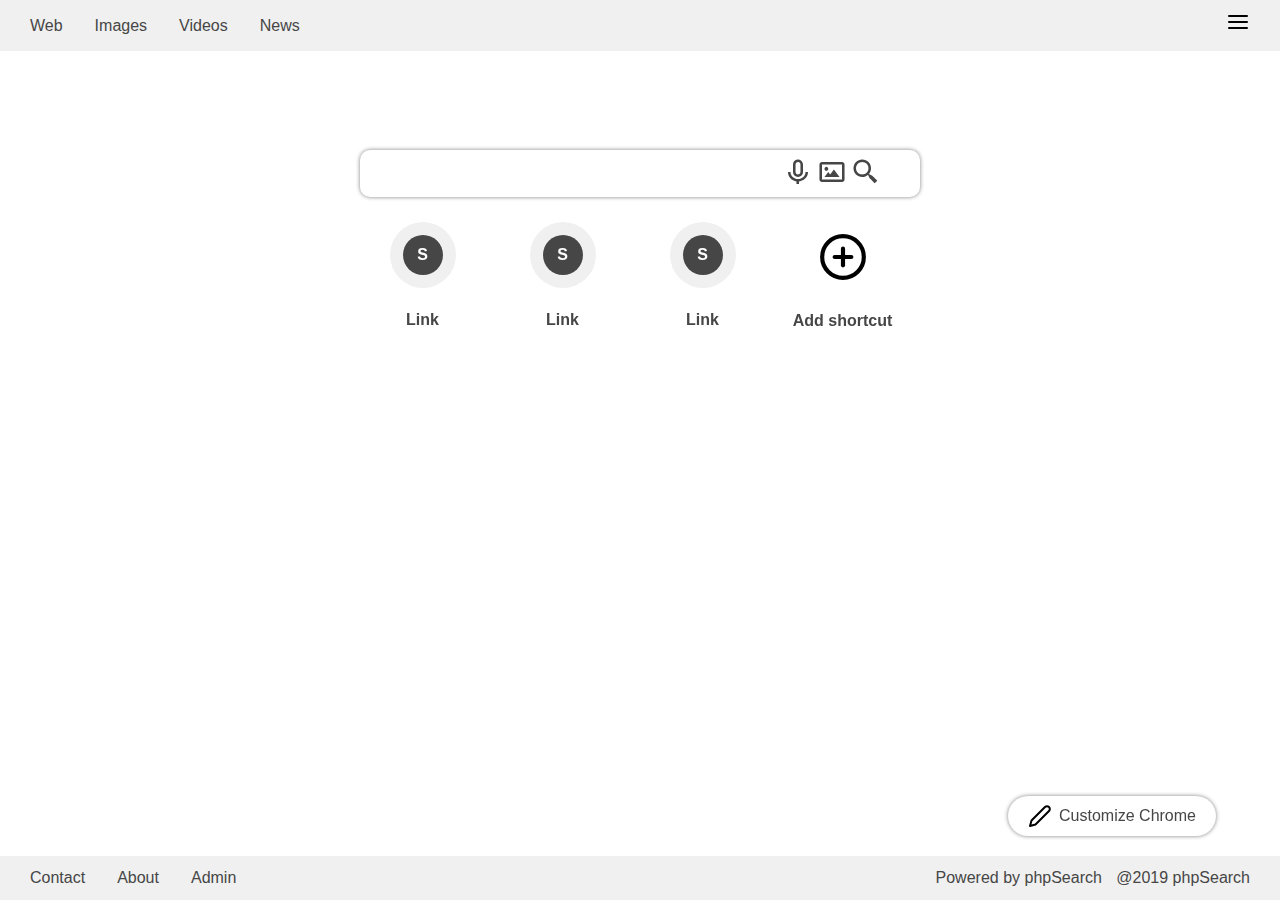
<file: index.html>
<!DOCTYPE html>
<html lang="en">
<head>
    <meta charset="UTF-8">
    <meta http-equiv="X-UA-Compatible" content="IE=edge">
    <meta name="viewport" content="width=device-width, initial-scale=1.0">
    <title>Php</title>
    <link href='https://unpkg.com/boxicons@2.1.2/css/boxicons.min.css' rel='stylesheet'>
    <link rel="stylesheet" href="style.css">
</head>
<body>
    <div class="wrap">
        <!-- ===========================
            Header
        ======= -->
        <header>
            <div class="container">
               <nav class="nav">
                   <div class="nav_menu">
                       <ul class="nav_list">
                           <li><a href="#" class="nav_link">Web</a></li>
                           <li><a href="#" class="nav_link">Images</a></li>
                           <li><a href="#" class="nav_link">Videos</a></li>
                           <li><a href="#" class="nav_link">News</a></li>
                       </ul>
                   </div>
   
                   <div class="nav_icon" onclick="toggleIcon()">
                       <img src="assets/feather/menu.svg" alt="">
                   </div>
               </nav>
                
            </div>
        </header>
        <!-- ==================== /Header End ==================== -->

        <!-- ===========================
             MENU
            ======= -->
      <section class="menu" id="menuPopup" onclick="menuPopupAdd()">
          <div class="menu_data" id="menuData">
               <div class="container">
                  <div class="cross_icon" onclick="crossPopup()"><img src="assets/feather/x.svg" alt=""></div>
                  <nav class="nav">
                      <ul class="nav_list">
                          <li><a href="#" class="nav_link" id="allSection">All</a></li>
                          <li><a href="#" class="nav_link" id="onlyApp">Apps</a></li>
                          <li><a href="#" class="nav_link" id="onlyRecommended">Computer</a></li>
                          <li><a href="#" class="nav_link">Storage</a></li>
                          <li><a href="#" class="nav_link">Networking</a></li>
                          <li><a href="#" class="nav_link">Hosting</a></li>
                      </ul>
                  </nav>
            
                  <!-- ======== App ========-->
                  <div class="app">
                      <!----- APP DATA  ----->
                      <div class="app_data" id="app_data">
                          <h3>Top Apps</h3>
                          <div class="app_contents" id="appHeader">
                              <div class="app_item">
                                  <div class="app_icon"><i class='bx bx-envelope'></i></div>
                                  <h4>Gmail</h4>
                              </div>
                              <div class="app_item">
                                  <div class="app_icon"><i class='bx bxl-discord-alt'></i></div>
                                  <h4>Discord</h4>
                              </div>
                              <div class="app_item">
                                  <div class="app_icon"><i class='bx bxl-airbnb'></i></div>
                                  <h4>Airbnb</h4>
                              </div>
                              <div class="app_item">
                                  <div class="app_icon"><i class='bx bxl-slack'></i></div>
                                  <h4>Slack</h4>
                              </div>
                              
                              <div class="app_item">
                                  <div class="app_icon"><i class='bx bxl-reddit' ></i></div>
                                  <h4>Reddit</h4>
                              </div>
                              <div class="app_item">
                                  <div class="app_icon"><i class='bx bxl-yahoo' ></i></div>
                                  <h4>Yahoo</h4>
                              </div>
                              <div class="app_item">
                                  <div class="app_icon"><i class='bx bxs-dog'></i></div>
                                  <h4>EverNote</h4>
                              </div>
                              <div class="app_item">
                                  <div class="app_icon"><i class='bx bxl-dropbox' ></i></div>
                                  <h4>Dropbox</h4>
                              </div>
                          </div>
                      </div>
                      
                      <!-----  APPS  ----->
                      <div class="apps" id="apps">
                          <h3>Popular</h3>
                          <div class="app_contents">
                              <div class="app_item">
                                  <div class="app_icon"><i class='bx bx-envelope'></i></div>
                                  <h4>Gmail</h4>
                              </div>
                              <div class="app_item">
                                  <div class="app_icon"><i class='bx bxl-discord-alt'></i></div>
                                  <h4>Discord</h4>
                              </div>
                              <div class="app_item">
                                  <div class="app_icon"><i class='bx bxl-airbnb'></i></div>
                                  <h4>Airbnb</h4>
                              </div>
                              <div class="app_item">
                                  <div class="app_icon"><i class='bx bxl-slack'></i></div>
                                  <h4>Slack</h4>
                              </div>
                              
                              <div class="app_item">
                                  <div class="app_icon"><i class='bx bxl-reddit' ></i></div>
                                  <h4>Reddit</h4>
                              </div>
                              <div class="app_item">
                                  <div class="app_icon"><i class='bx bxl-yahoo' ></i></div>
                                  <h4>Yahoo</h4>
                              </div>
                          </div>

                       
                      <!-----  ALL APP  ----->
                      <div class="all_app">
                          <h3>All Apps</h3>
                          <div class="app_contents">
                              <div class="app_item">
                                  <div class="app_icon"><i class='bx bx-envelope'></i></div>
                                  <h4>Gmail</h4>
                              </div>
                              <div class="app_item">
                                  <div class="app_icon"><i class='bx bxl-discord-alt'></i></div>
                                  <h4>Discord</h4>
                              </div>
                              <div class="app_item">
                                  <div class="app_icon"><i class='bx bxl-airbnb'></i></div>
                                  <h4>Airbnb</h4>
                              </div>
                              <div class="app_item">
                                  <div class="app_icon"><i class='bx bxl-slack'></i></div>
                                  <h4>Slack</h4>
                              </div>
                              
                              <div class="app_item">
                                  <div class="app_icon"><i class='bx bxl-reddit' ></i></div>
                                  <h4>Reddit</h4>
                              </div>
                              <div class="app_item">
                                  <div class="app_icon"><i class='bx bxl-yahoo' ></i></div>
                                  <h4>Yahoo</h4>
                              </div>
                              <div class="app_item">
                                  <div class="app_icon"><i class='bx bxs-dog'></i></div>
                                  <h4>EverNote</h4>
                              </div>
                              <div class="app_item">
                                  <div class="app_icon"><i class='bx bxl-dropbox' ></i></div>
                                  <h4>Dropbox</h4>
                              </div>
                              <div class="app_item">
                                  <div class="app_icon"><i class='bx bxl-discord-alt'></i></div>
                                  <h4>Discord</h4>
                              </div>
                              <div class="app_item">
                                  <div class="app_icon"><i class='bx bxl-airbnb'></i></div>
                                  <h4>Airbnb</h4>
                              </div>
                              <div class="app_item">
                                  <div class="app_icon"><i class='bx bxl-slack'></i></div>
                                  <h4>Slack</h4>
                              </div>
                              
                              <div class="app_item">
                                  <div class="app_icon"><i class='bx bxl-reddit' ></i></div>
                                  <h4>Reddit</h4>
                              </div>
                              <div class="app_item">
                                  <div class="app_icon"><i class='bx bxl-yahoo' ></i></div>
                                  <h4>Yahoo</h4>
                              </div>
                              <div class="app_item">
                                  <div class="app_icon"><i class='bx bxs-dog'></i></div>
                                  <h4>EverNote</h4>
                              </div>
                              <div class="app_item">
                                  <div class="app_icon"><i class='bx bxl-dropbox' ></i></div>
                                  <h4>Dropbox</h4>
                              </div>
                          </div>
                      </div>
                      </div>
                  </div>
                  <!-- ======== /App ======== -->

                  <!-- ======== RECOMMENDED ======== -->
                  <div class="recommended" id="recommended">
                      <h3>Recommended</h3>
                      <div class="recommended_contents">
                          <div class="recommended_item">
                              <div class="recommended_icon"><i class='bx bxs-cloud-lightning'></i></div>
                              <div class="recommended_text">
                                  <h2>Virtual Private Server</h2>
                                  <p>Flexible virtual machines</p>
                              </div>
                          </div>
                          <div class="recommended_item">
                              <div class="recommended_icon"><i class='bx bxs-cloud-lightning'></i></div>
                              <div class="recommended_text">
                                  <h2>Business Analysis</h2>
                                  <p>Start your host business</p>
                              </div>
                          </div>
                          <div class="recommended_item">
                              <div class="recommended_icon"><i class='bx bxs-cloud-lightning'></i></div>
                              <div class="recommended_text">
                                  <h2>Dedicated Server</h2>
                                  <p>Powerful bare metal servers</p>
                              </div>
                          </div>
                          <div class="recommended_item">
                              <div class="recommended_icon"><i class='bx bxs-cloud-lightning'></i></div>
                              <div class="recommended_text">
                                  <h2>Cloud Hosting</h2>
                                  <p>Flexible virtual machines</p>
                              </div>
                          </div>
                          <div class="recommended_item">
                              <div class="recommended_icon"><i class='bx bxs-cloud-lightning'></i></div>
                              <div class="recommended_text">
                                  <h2>Data Security</h2>
                                  <p>Keep your data safe</p>
                              </div>
                          </div>
                          <div class="recommended_item">
                              <div class="recommended_icon"><i class='bx bxs-cloud-lightning'></i></div>
                              <div class="recommended_text">
                                  <h2>Web Hosting</h2>
                                  <p>Start Hosting your website</p>
                              </div>
                          </div>
                          <div class="recommended_item">
                              <div class="recommended_icon"><i class='bx bxs-cloud-lightning'></i></div>
                              <div class="recommended_text">
                                  <h2>Web Hosting</h2>
                                  <p>Start Hosting your website</p>
                              </div>
                          </div>
                          <div class="recommended_item">
                              <div class="recommended_icon"><i class='bx bxs-cloud-lightning'></i></div>
                              <div class="recommended_text">
                                  <h2>Web Hosting</h2>
                                  <p>Start Hosting your website</p>
                              </div>
                          </div>
            
                      </div>
                  </div>
                 <!-- ======== /Recommended ======== -->
              </div>
          </div>
      </section>
      <!-- ==================== /Menu  End ==================== -->

       <!-- ===========================
            Searches
        ======= -->
        <div class="Searches">

            <!-- ----- Search Box ----- -->
            <div class="search_box">
                <form action="" class="search_form">
                    <input type="search" class="search" id="search">
                    <div class="search_icon">
                        <i class='bx bx-microphone'></i>
                        <i class='bx bx-image' id="searchImg" ></i>
                        <i class='bx bx-search-alt-2'></i>
                    </div>
                    <ul class="form_list">
                        <li><span></span></li>
                    </ul>
                </form>
               <!-- <ul class="search_suggestion" id="searchList">
                   <li>Lorem ipsum dolor sit amet.</li>
                   <li>Lorem ipsum dolor sit amet.</li>
                   <li>Lorem ipsum dolor sit amet.</li>
               </ul> -->

                <!-- ----- Search Popup ----- -->
                <div class="search_popup" id="searchPopup">
                    <div class="search_cors" onclick="searchImgClose()">X</div>
                    <div class="sbiIdc"></div>
                    <div class="search_popup_data">
                        <h3>Try Visual Search</h3>
                        <p>Search with a picture instead of text</p>
                        <div class="dropzone">
                            <div class="dropzone_img">
                                <p>Drag one or more images here or <span>browse</span></p>
                            </div>
                            <div class="drop_ab">OR</div>
                            <div class="dropzone_url">
                                <input type="url" placeholder="Past image or URL">
                            </div>
                        </div>
                        <p>Click a sample image to try it</p>
                        <div class="search_popup_img">
                            <img src="assets/img/img2.jpg" alt="">
                            <img src="assets/img/img3.jpg" alt="">
                            <img src="assets/img/img2.jpg" alt="">
                            <img src="assets/img/img3.jpg" alt="">
                            <img src="assets/img/img1.jpg" alt="">
                            <img src="assets/img/img2.jpg" alt="">
                            <img src="assets/img/img3.jpg" alt="">
                            <img src="assets/img/img2.jpg" alt="">
                        </div>
                    </div>
                </div>
            </div>

           <!-----  Brose Web  ----->
            <div class="brose_web">
              <div class="brose_contents">
                   <div class="brose_content" id="broseContent">
                      <div class="brose_head"><h4>S</h4></div> 
                       <div class="brose_link"><a href="#">Link</a></div>
                       <div class="brose_menu" id="broseMenu"><img src="assets/feather/more-vertical.svg" alt=""></div>
                       <div class="browse_edit" id="browseEdit">
                           <h4>Edit shortcut</h4>
                           <h4>Remove</h4>
                       </div>
                   </div>
                   <div class="brose_content" id="broseContent2">
                      <div class="brose_head"><h4>S</h4></div> 
                       <div class="brose_link"><a href="#">Link</a></div>
                       <div class="brose_menu" id="broseMenu2"><img src="assets/feather/more-vertical.svg" alt=""></div>
                       <div class="browse_edit"  id="browseEdit2">
                           <h4>Edit shortcut</h4>
                           <h4>Remove</h4>
                       </div>
                   </div>
                   <div class="brose_content" id="broseContent3">
                      <div class="brose_head"><h4>S</h4></div> 
                       <div class="brose_link"><a href="#">Link</a></div>
                       <div class="brose_menu" id="broseMenu3"><img src="assets/feather/more-vertical.svg" alt=""></div>
                       <div class="browse_edit" id="browseEdit3">
                           <h4>Edit shortcut</h4>
                           <h4>Remove</h4>
                       </div>
                   </div>
                   <div class="brose_content" id="broseContentAdd">
                       <div class="brose_add"><img src="assets/feather/plus-circle.svg" alt=""></div>
                       <div class="brose_link"><a href="#">Add shortcut </a></div>
                   </div>
               </div>
           </div>
        </div>
        <!-- ==================== /Searches  End ==================== -->


     <!-- ===========================
        BROSE UPLOAD
        ======= -->
        <div class="broseUpload" id="broseUpload">
            <div class="broseUpload_data">
                <h3>Add shortcut</h3>
                <label for="name">Name</label>
                <input type="text"  id="name">
                <label for="url">URL</label>
                <input type="url" id="url">
                <div class="customize_btn">
                    <div class="customize_close" id="broseUploadClose">Close</div>
                    <div class="customize_close">Done</div>
                </div>
            </div>
        </div>
        <!-- ==================== /Brose Upload End  ==================== -->


     <!-- ===========================
        CUSTOMIZE EDIT
        ======= -->
        <div class="customize_edit" onclick="customizeEdit()">
            <img src="assets/feather/edit-2.svg" alt=""><Span>Customize Chrome</Span>
        </div>
        <!-- ==================== /Customize Edit End  ==================== -->

        
     <!-- ===========================
        CUSTOMIZE POPUP
        ======= -->
        <div class="customize_popup" id="customizePopup">
            <div class="customize_data">
                <ul class="customize_menu">
                    <li id="customizeBg"><img src="assets/feather/image.svg" alt=""> Background</li>
                    <li id="customizeShortcuts"><img src="assets/feather/link-2.svg" alt=""> Shortcuts</li>
                    <li id="customizeColor"><img src="assets/feather/image.svg" alt=""> Color and theme</li>
                </ul>

                <div class="customize_Bg">
                    <h4>Customize this page</h4>

                    <div class="customize_shortcut">

                        <!-- ======= Customize Contents ======= -->
                        <div  id="customizeContents">
                           <div class="customize_contents">
                               <div class="customize_content upload">
                                   <img src="assets/feather/upload.svg" alt="">
                                   <h5>Upload Image</h5>
                               </div>
                               <div class="customize_content">
                                <img src="assets/img/customizeBg2.jpg" alt="">
                                   <h5>Lorem, ipsum</h5>
                               </div>
                               <div class="customize_content">
                                <img src="assets/img/customizeBg3.jpg" alt="">
                                   <h5>Lorem, ipsum</h5>
                               </div>
                               <div class="customize_content">
                                <img src="assets/img/customizeBg4.jpg" alt="">
                                   <h5>Lorem, ipsum</h5>
                               </div>
                               <div class="customize_content">
                                <img src="assets/img/customizeBg5.jpg" alt="">
                                   <h5>Lorem, ipsum</h5>
                               </div>
                               <div class="customize_content">
                                <img src="assets/img/customizeBg6.jpg" alt="">
                                   <h5>Lorem, ipsum</h5>
                               </div>
                               <div class="customize_content">
                                <img src="assets/img/customizeBg7.jpg" alt="">
                                   <h5>Lorem, ipsum</h5>
                               </div>
                               <div class="customize_content">
                                <img src="assets/img/customizeBg5.jpg" alt="">
                                   <h5>Lorem, ipsum</h5>
                               </div>
                           </div>
                        </div>
    
                        <!-- ======= Shortcut ======= -->
                        <div class="shortcut" id="shortcut">
                            <div class="shortcut_contents">
                                <div class="shortcut_contents_data">
                                   <div class="shortcut_content">
                                       <div class="shortcut_browser">
                                           <img src="assets/img/colored_header.svg" alt="">
                                           <img src="assets/img/shortcut_circles.svg" alt="">
                                       </div>
                                       <div class="shortcut_user"><img src="assets/feather/user.svg" alt=""></div>   
                                       <div class="shortcut_check"><img src="assets/feather/check.svg" alt=""></div>   
                                   </div>
                                    <h4>My shortcuts</h4>
                                    <p>shortcuts are curated by you</p>
                                </div>
                                
                                <div class="shortcut_contents_data">
                                   <div class="shortcut_content">
                                       <div class="shortcut_browser">
                                           <img src="assets/img/colored_header.svg" alt="">
                                           <img src="assets/img/shortcut_circles.svg" alt="">
                                       </div>
                                       <div class="shortcut_user"><img src="assets/feather/users.svg" alt=""></div>   
                                       <div class="shortcut_check"><img src="assets/feather/check.svg" alt=""></div>   
                                   </div>
                                    <h4>My shortcuts</h4>
                                    <p>shortcuts are curated by you</p>
                                </div>
                           </div>

                           <!-- ----- Shortcut Hide/Show ----- -->
                           <div class="shortcut_hide">
                               <img src="assets/feather/eye-off.svg" alt="">
                               <div>
                                   <h4>Hide shortcuts</h4>
                                   <p>Don't show shortcuts on this page</p> 
                               </div>
                               <div class="shortcut_toggle">
                                   <img src="assets/feather/toggle-left.svg" alt="">
                               </div> 
                           </div>
                        </div>

                        <!-- ======= Customize Theme ======= -->
                        <div class="customize_theme" id="customizeTheme">
                            <div class="theme_contents">
                                <div class="theme_content theme_edit"><img src="assets/feather/edit-2.svg" alt=""></div>
                                <div class="theme_content"><img src="assets/img/gradienta2.jpg" alt=""></div>
                                <div class="theme_content"><img src="assets/img/gradienta3.jpg" alt=""></div>
                                <div class="theme_content"><img src="assets/img/gradienta4.jpg" alt=""></div>
                                <div class="theme_content"><img src="assets/img/gradienta5.jpg" alt=""></div>
                                <div class="theme_content"><img src="assets/img/gradienta6.jpg" alt=""></div>
                                <div class="theme_content"><img src="assets/img/gradienta3.jpg" alt=""></div>
                                <div class="theme_content"><img src="assets/img/gradienta4.jpg" alt=""></div>
                                <div class="theme_content"><img src="assets/img/gradienta5.jpg" alt=""></div>
                                <div class="theme_content"><img src="assets/img/gradienta6.jpg" alt=""></div>
                                <div class="theme_content"><img src="assets/img/gradienta6.jpg" alt=""></div>
                                <div class="theme_content"><img src="assets/img/gradienta3.jpg" alt=""></div>
                                <div class="theme_content"><img src="assets/img/gradienta4.jpg" alt=""></div>
                                <div class="theme_content"><img src="assets/img/gradienta5.jpg" alt=""></div>
                                <div class="theme_content"><img src="assets/img/gradienta6.jpg" alt=""></div>
                                <div class="theme_content"><img src="assets/img/gradienta6.jpg" alt=""></div>
                                <div class="theme_content"><img src="assets/img/gradienta3.jpg" alt=""></div>
                                <div class="theme_content"><img src="assets/img/gradienta4.jpg" alt=""></div>
                            </div>
                        </div>

                    </div>
                </div>
            </div>

            <!-- ----- Customize Btn ----- -->
            <div class="customize_btn">
                <div class="customize_close" onclick="customizeClose()">Close</div>
                <div class="customize_close">Done</div>
            </div>

        </div>
        <!-- ==================== /Customize Popup  End ==================== -->
 
         
        <!-- ===========================
            FOOTER
        ======= -->
        <footer>
            <div class="container">
               <div class="nav">
                   <ul class="nav_list">
                       <li><a href="#">Contact</a></li>
                       <li><a href="#">About</a></li>
                       <li><a href="#">Admin</a></li>
                   </ul>
        
                   <div class="copy_write">
                       <p>Powered by phpSearch <span> @2019 phpSearch</span></p>
                   </div>
               </div>

            </div>
        </footer>
        <!-- ==================== /Footer  End ==================== -->

   </div>
    
    <!-- ===========================
        CUSTOM JS
    ======= -->
    <script src="custom.js"></script>
    
</body>
</html>
</file>
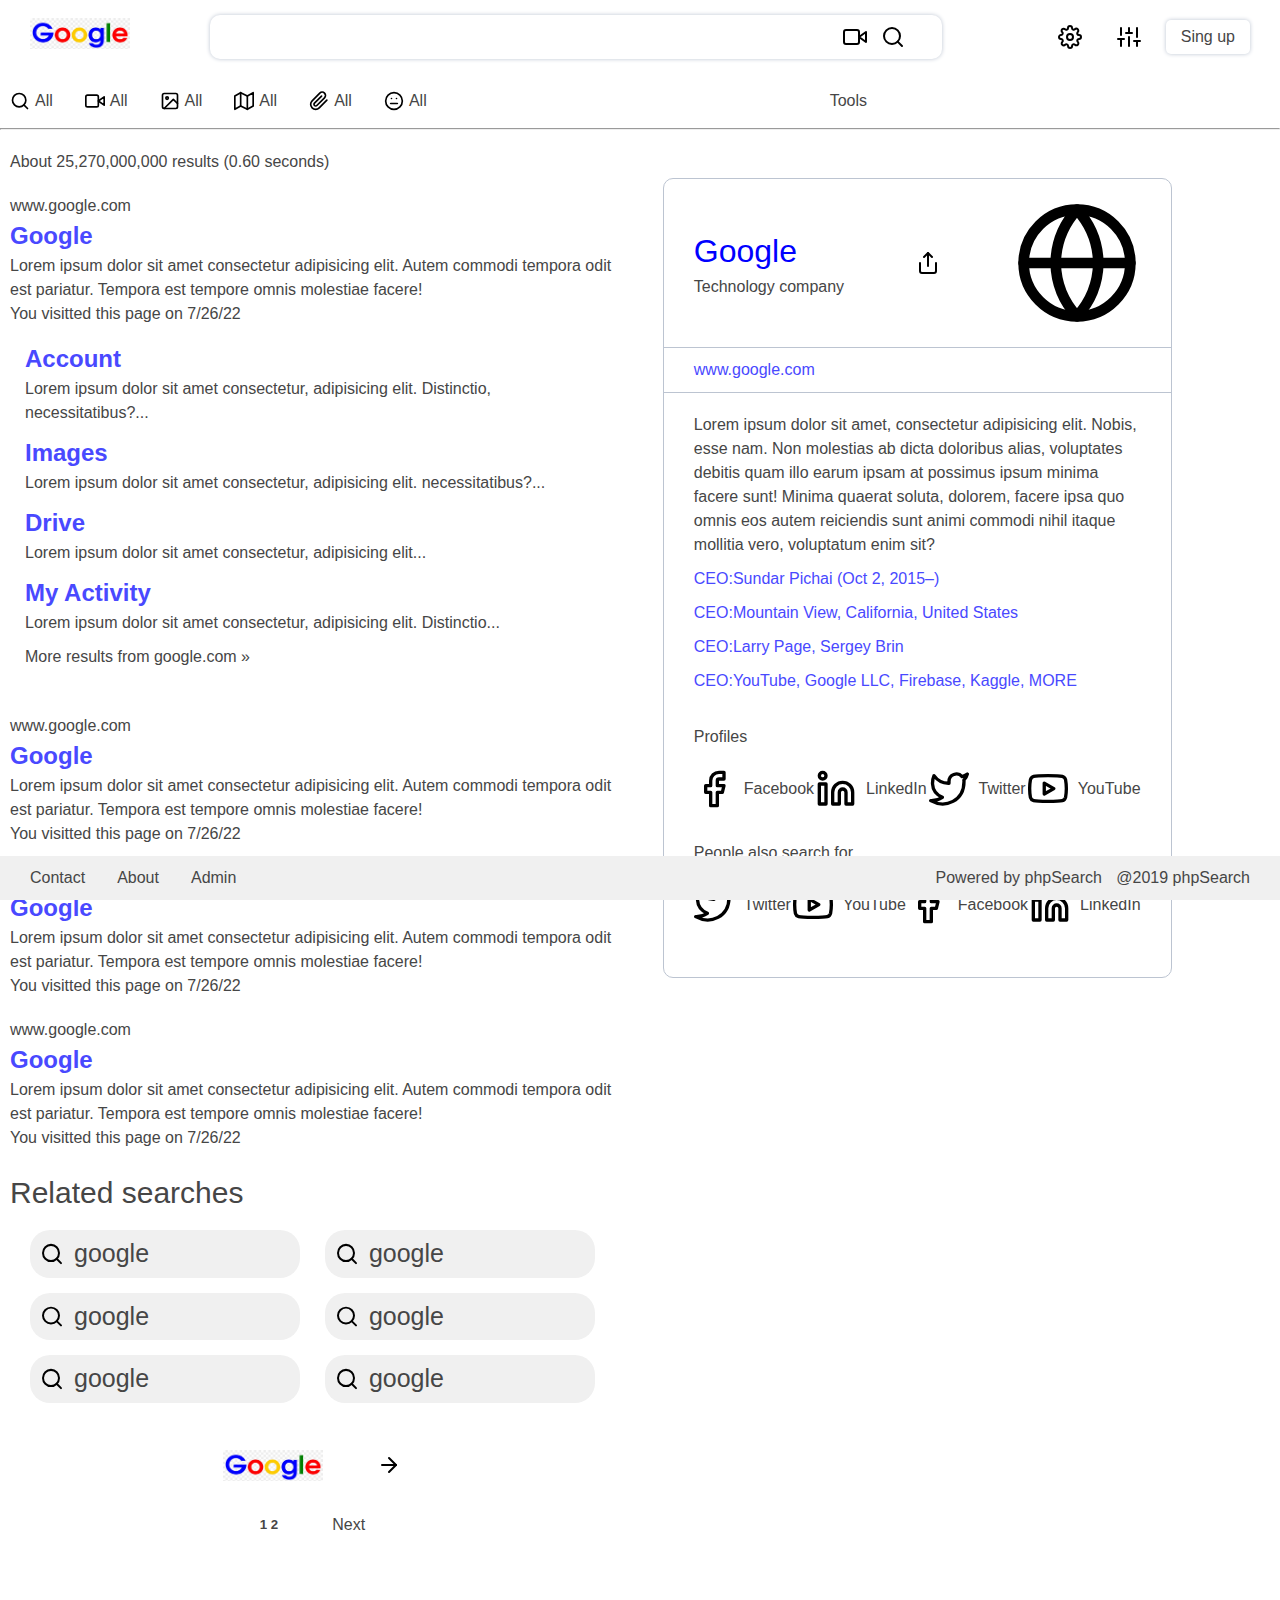
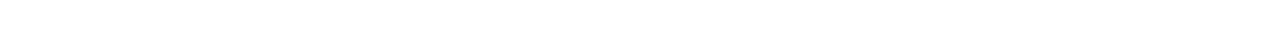
<file: page1.html>
<!DOCTYPE html>
<html lang="en">
<head>
    <meta charset="UTF-8">
    <meta http-equiv="X-UA-Compatible" content="IE=edge">
    <meta name="viewport" content="width=device-width, initial-scale=1.0">
    <title>Page One</title>
    <link rel="stylesheet" href="style.css">
</head>
<body>
    
    <section>
        <div class="page_one">
            <div class="pageOne_header">
                <div class="pageOne_search">
                    <div class="pageOne_icons"><img src="assets/img/google_icon.jpg" class="pageOne_icon" alt=""></div>
                    <div class="pageOne_searchBg">
                        <input type="search" class="searchI">
                        <img src="assets/feather/video.svg" alt="">
                        <img src="assets/feather/search.svg" alt="">
                    </div>
                </div>
                <div class="pageOne_setting">
                    <img src="assets/feather/settings.svg" alt="">
                    <img src="assets/feather/sliders.svg" alt="">
                    <span>Sing up</span>
                </div>
            </div>

            <nav class="container">
                <ul class="nav_list">
                    <li><a href="#" class="nav_link"><img src="assets/feather/search.svg" alt=""> All</a></li>
                    <li><a href="#" class="nav_link"><img src="assets/feather/video.svg" alt=""> All</a></li>
                    <li><a href="#" class="nav_link"><img src="assets/feather/image.svg" alt=""> All</a></li>
                    <li><a href="#" class="nav_link"><img src="assets/feather/map.svg" alt=""> All</a></li>
                    <li><a href="#" class="nav_link"><img src="assets/feather/paperclip.svg" alt=""> All</a></li>
                    <li><a href="#" class="nav_link"><img src="assets/feather/meh.svg" alt=""> All</a></li>
                </ul>
                <div class="nav_tools">
                    <span>Tools</span>
                </div>
                <div></div>
            </nav>
            <hr>
            <div class="container">
                <div class="pageOne_contents">
                   <!-- ===========================
                        PAGE ONE DATA
                    ======= -->
                    <div class="pageOne_data">
                        <p class="pageOne_time">About 25,270,000,000 results (0.60 seconds) </p>

                            <!----------- search items ----------->
                       <div class="search_items">
                            <div class="search_item">
                                <div class="searchItem_header">
                                    <a href="#">www.google.com</a>
                                    <h2>Google</h2>
                                    <div class="searchItem_dtls">
                                        Lorem ipsum dolor sit amet consectetur adipisicing elit.
                                        Autem commodi tempora odit est pariatur.
                                        Tempora est tempore omnis molestiae facere!
                                        <p>You visitted this page on <span>7/26/22</span> </p>
                                    </div>
                                    <ul class="searchItem_list">
                                        <li><a href="#"><h2>Account</h2></a><p>Lorem ipsum dolor sit amet consectetur, adipisicing elit. Distinctio, necessitatibus?...</p></li>
                                        <li><a href="#"><h2>Images</h2></a><p>Lorem ipsum dolor sit amet consectetur, adipisicing elit. necessitatibus?...</p></li>
                                        <li><a href="#"><h2>Drive</h2></a><p>Lorem ipsum dolor sit amet consectetur, adipisicing elit...</p></li>
                                        <li><a href="#"><h2>My Activity</h2></a><p>Lorem ipsum dolor sit amet consectetur, adipisicing elit. Distinctio...</p></li>
                                        <li><a href="#">More results from google.com »</a></li>
                                    </ul>
                                </div>
                            </div>

                            <div class="search_item">
                                <div class="searchItem_header">
                                    <a href="#">www.google.com</a>
                                    <h2>Google</h2>
                                    <div class="searchItem_dtls">
                                        Lorem ipsum dolor sit amet consectetur adipisicing elit.
                                        Autem commodi tempora odit est pariatur.
                                        Tempora est tempore omnis molestiae facere!
                                        <p>You visitted this page on <span>7/26/22</span> </p>
                                    </div>
                                </div>
                            </div>
                            
                            <div class="search_item">
                                <div class="searchItem_header">
                                    <a href="#">www.google.com</a>
                                    <h2>Google</h2>
                                    <div class="searchItem_dtls">
                                        Lorem ipsum dolor sit amet consectetur adipisicing elit.
                                        Autem commodi tempora odit est pariatur.
                                        Tempora est tempore omnis molestiae facere!
                                        <p>You visitted this page on <span>7/26/22</span> </p>
                                    </div>
                                </div>
                            </div>
                            
                            <div class="search_item">
                                <div class="searchItem_header">
                                    <a href="#">www.google.com</a>
                                    <h2>Google</h2>
                                    <div class="searchItem_dtls">
                                        Lorem ipsum dolor sit amet consectetur adipisicing elit.
                                        Autem commodi tempora odit est pariatur.
                                        Tempora est tempore omnis molestiae facere!
                                        <p>You visitted this page on <span>7/26/22</span> </p>
                                    </div>
                                </div>
                            </div>
                        </div>

                        <!----------- search type ----------->
                        <div class="search_type">
                            <p>Related searches </p>
                            <div class="searchType_data">
                                <ul class="searchType_list">
                                    <li><a href="#" class="searchType_link"> <img src="assets/feather/search.svg" alt=""> <span>google</span> </a></li>
                                    <li><a href="#" class="searchType_link"> <img src="assets/feather/search.svg" alt=""> <span>google</span> </a></li>
                                    <li><a href="#" class="searchType_link"> <img src="assets/feather/search.svg" alt=""> <span>google</span> </a></li>
                                </ul>
    
                                <ul class="searchType_list">
                                    <li><a href="#" class="searchType_link"> <img src="assets/feather/search.svg" alt=""> <span>google</span> </a></li>
                                    <li><a href="#" class="searchType_link"> <img src="assets/feather/search.svg" alt=""> <span>google</span> </a></li>
                                    <li><a href="#" class="searchType_link"> <img src="assets/feather/search.svg" alt=""> <span>google</span> </a></li>
                                </ul>
                            </div>
                        </div>

                        <!----------- More page  ----------->
                        <div class="more_page">
                            <div class="morePage_data">
                               <img src="assets/img/google_icon.jpg" class="pageOne_icon" alt="">
                               <img src="assets/feather/arrow-right.svg" alt="">
                            </div>
                            <div class="morePage_data">
                               <h5><span><a href="#">1</a></span> <span><a href="#">2</a></span> </h5>
                               <p><a href="#">Next</a></p>
                            </div>
                        </div>

                    </div>
                   <!-- ==================== /Page one data End ==================== -->
                   
                   <!-- ===========================
                         PAGE ONE DETAILS
                    ======= -->
                    <div class="pageOne_dtls">
                        <div class="pageOneDtl_items">
                            <!----------- dtl item header  ----------->
                            <div class="dtlItem_header">
                                <div>
                                    <h1>Google</h1>
                                    <p>Technology company</p>
                                </div>
                                <img src="assets/feather/share.svg" alt="">
                                <img src="assets/feather/globe.svg" class="dtlItem_icon" alt="">
                            </div>
                            <div class="dtlItem_link">
                                <a href="#">www.google.com</a>
                            </div>

                            <!----------- dtl item Text  ----------->
                            <div class="dtlItem_text">
                                <p>
                                    Lorem ipsum dolor sit amet, consectetur adipisicing elit. Nobis, esse nam. Non molestias ab dicta doloribus alias, 
                                    voluptates debitis quam illo earum ipsam at possimus ipsum minima facere sunt! Minima quaerat soluta, dolorem, 
                                    facere ipsa quo omnis eos autem reiciendis sunt animi commodi nihil itaque mollitia vero, voluptatum enim sit?
                                </p>
                                <ul class="dtlItemText_list">
                                    <li><a href="#"><span>CEO:</span>Sundar Pichai (Oct 2, 2015–)</a></li>
                                    <li><a href="#"><span>CEO:</span>Mountain View, California, United States</a></li>
                                    <li><a href="#"><span>CEO:</span>Larry Page, Sergey Brin</a></li>
                                    <li><a href="#"><span>CEO:</span>YouTube, Google LLC, Firebase, Kaggle, MORE</a></li>
                                </ul>

                                <!----------- dtl item social  ----------->
                               <div class="dtlItem_social">
                                   <p>Profiles</p>
                                   <ul class="dtlItemSocial_list">
                                      <li><a href="#" class="dtlItemSocial_link"><img src="assets/feather/facebook.svg" alt=""> Facebook</a></li>
                                      <li><a href="#" class="dtlItemSocial_link"><img src="assets/feather/linkedin.svg" alt=""> LinkedIn</a></li>
                                      <li><a href="#" class="dtlItemSocial_link"><img src="assets/feather/twitter.svg" alt=""> Twitter</a></li>
                                      <li><a href="#" class="dtlItemSocial_link"><img src="assets/feather/youtube.svg" alt=""> YouTube</a></li>
                                   </ul>

                                   <p>People also search for</p>
                                   <ul class="dtlItemSocial_list">
                                      <li><a href="#" class="dtlItemSocial_link"><img src="assets/feather/twitter.svg" alt=""> Twitter</a></li>
                                      <li><a href="#" class="dtlItemSocial_link"><img src="assets/feather/youtube.svg" alt=""> YouTube</a></li>
                                      <li><a href="#" class="dtlItemSocial_link"><img src="assets/feather/facebook.svg" alt=""> Facebook</a></li>
                                      <li><a href="#" class="dtlItemSocial_link"><img src="assets/feather/linkedin.svg" alt=""> LinkedIn</a></li>
                                   </ul>
                            </div>
                                
                            </div>
                        </div>
                    </div>
                   <!-- ==================== /Page one dtls End ==================== -->

                </div>
            </div>
        </div>
    </section>
    
    
    <!-- ===========================
        FOOTER
    ======= -->
    <footer>
        <div class="container">
           <div class="nav">
               <ul class="nav_list">
                   <li><a href="#">Contact</a></li>
                   <li><a href="#">About</a></li>
                   <li><a href="#">Admin</a></li>
               </ul>
    
               <div class="copy_write">
                   <p>Powered by phpSearch <span> @2019 phpSearch</span></p>
               </div>
           </div>

        </div>
    </footer>
    <!-- ==================== /Footer  End ==================== -->


</body>
</html>
</file>
<file: style.css>
/* 
<<-- Comment Section -->>

  -01 Google Fonts 
  -02 BASIC CSS 
  -03 Header 
  -04 Menu
  -05 App
  -06 Apps
  -07 Recommended
  -08 Searches
  -09 Search Box
  -10 Search Suggestion
  -11 Search Popup 
  -12 Brose Web
  -13 Brose Upload
  -14 Customize Edit
  -15 Customize Popup
  -16 Shortcut
  -17 Customize Theme 
  -18 Footer
  -19 Responsive


 */
/* ======================
 Google Fonts 
=========== */
@font-face {
    font-family: 'Nunito Sans', sans-serif;
    src:url('assets/Nunito_Sans/NunitoSans-Regular.ttf'), 
         url('assets/Nunito_Sans/NunitoSans-Black.ttf'),
         url('assets/Nunito_Sans/NunitoSans-Bold.ttf'),
         url('assets/Nunito_Sans/NunitoSans-ExtraBold.ttf'),
         url('assets/Nunito_Sans/NunitoSans-ExtraLight.ttf'),
         url('assets/Nunito_Sans/NunitoSans-Light.ttf'),
         url('assets/Nunito_Sans/NunitoSans-SemiBold.ttf')
}

/* ======================
 Root/CSS Variable
=========== */
:root{
    --primary-color: #f0f0f0;
    --primary-color-light: #bcc4d1;
    --secondary-color: #0000ff;
    --secondary-color-light: #4949ff;
    --body-color: #fff;
    --dark-color: #464646;

}
/* ======================
 BASIC CSS 
=========== */
body{
    margin: 0;
    color: var(--dark-color);
    background: var(--body-color);
    font-family: 'Nunito Sans', sans-serif;
    line-height: 1.5;
}
h1,h2,h3,h4,h5,p{
    margin: 0;
}
a{
    color: inherit;
    text-decoration: none;
}
ul{
    margin: 0;
    padding: 0;
    list-style: none;
}
.container {
    max-width: 1400px;
    margin: 0 auto;
    padding: 0 10px;
}

.wrap {
    position: relative;
    height: 100vh;
}
/* Common Class */
/* =================================
   Header 
=========== */
header {
    position: absolute;
    width: 100%;
    top: 0;
    background-color: var(--primary-color);
}

.nav, .nav_list{
    display: flex;
    gap: 2rem;
    flex-wrap: wrap;
}
.nav {
    justify-content: space-between;
    align-items: center;
    padding: 10px 20px;
}
.nav_link{
    position: relative;
    padding: 15px 0;
    transition: .4s;
}
.nav_link:hover{
    color: var(--secondary-color);
}
.nav_link:hover::after{
    position: absolute;
    content: '';
    width: 25px;
    height: 3px;
    background-color: var(--secondary-color);
    border-radius: 10px;
    bottom: 0;
    left: 50%;
    transform: translate(-50%);
}
.nav_icon img{
    cursor: pointer;
}
/* =========== Heder end =========== */

/* =================================
   Menu 
=========== */
.menu {
    position: absolute;
    max-width: 800px;
    z-index: 2;
    top: 20px;
    left: 20px;
    border-radius: 10px;
    background-color: var(--primary-color-light);
    display: none;
    font-size: 14px;
}
.active {
    display: block;
}
.menu p{
    font-size: 11px;
}
.menu_data{
    width: 90%;
    margin: 0 auto;
    padding: 20px 0 40px;
}
.menu .nav{
    padding: 15px 0;
    background-color: transparent;
}
.menu .nav_link:hover{
    color: black;
}
.cross_icon{
    display: flex;
    justify-content: end;
}
.cross_icon img {
    background-color: var(--body-color);
    border-radius: 50%;
    width: 23px;
    cursor: pointer;
    padding: 3px;
}
.menu .nav_link:hover::after{
    background-color: var(--secondary-color);
    height: 4px;
    width: 25px;
    border-radius: 15px;
}
/* =========== Menu end =========== */

/* =================================
   App 
=========== */
.app_contents{
    display: flex;
    flex-wrap: wrap;
    gap: 10px;
}
.app_item{
    width: 160px;
    padding: 25px 0;
    background-color: var(--primary-color);
    text-align: center;
    border-radius: 5px;
    transition: .5s;
    cursor: pointer;
}
.app_item:hover{
    background-color: var(--body-color);
}
.app i , .recommended i{
    font-size: 40px;
    color: var(--secondary-color-light);
}
/* =========== App end =========== */

/* =================================
   Apps 
=========== */
.apps{
    display: none;
}
.all_app .app_item{
    width: 130px;
    padding: 20px 0;
    background: none;
}
.all_app .app_item:hover{
    background-color: var(--body-color);
}
/* =========== Apps end =========== */

/* =================================
   Recommended 
=========== */
.app_contents, .recommended{
    padding: 20px 0;
}
.recommended h2{
    font-size: 14px;
}
.recommended_contents{
    display: flex;
    gap: 10px;
    flex-wrap: wrap;
    padding-top: 20px;
}
.recommended_item {
    width: 40%;
    display: flex;
    gap: 10px;
    padding: 20px 30px;
    cursor: pointer;
    transition: .6s;
}
.recommended_item:hover{
    background-color: var(--body-color);
    border-radius: 10px;
}
/* =========== Recommended end =========== */
/* =================================
   Searches 
=========== */
.Searches {
    position: fixed;
    width: 100%;
    top: 150px;
    z-index: 1;
}
/* =================================
   Search Box
=========== */
.search_box {
    position: relative;
    max-width: 550px;
    margin: 0 auto;
    background: var(--body-color);
    padding: 5px 0px 3px 10px;
    border-radius: 10px;
    box-shadow: 0 0 4px gray;
}
.search_form {
    display: flex;
    align-items: center;
}
.search {
    outline: none;
    border: none;
    background: var(--body-color);
    width: 75%;
    padding: 8px 10px;
    font-size: 15px;
    font-size: 20px;
    color: gray;
}
.search_box i {
    font-size: 30px;
    cursor: pointer;
}
/* =========== Search Box end =========== */

/* =================================
   Search Suggestion 
=========== */
.search_suggestion{
    border-bottom: 1px solid var(--primary-color-light);
    border-top: 1px solid var(--primary-color-light);
}
.search_Suggestion li {
    padding: 8px 10px;
    cursor: pointer;
    margin: 5px 0;
}
/* =========== Search Suggestion end =========== */

/* =================================
   Search Popup 
=========== */
.search_popup {
    max-width: 380px;
    background: var(--primary-color);
    text-align: center;
    padding: 20px 10px;
    position: absolute;
    top: 4rem;
    right: 0;
    display: none;
    z-index: 1;
}
.search_popup_data{
    max-height: 400px;
    overflow-x: hidden;
    overflow-y: scroll;

}
.search_cors {
    position: absolute;
    right: 2rem;
    top: .5rem;
    cursor: pointer;
    font-size: 20px;
}
.sbiIdc {
    position: absolute;
    display: block;
    width: 20px;
    height: 20px;
    background: var(--primary-color);
    transform: rotate(45deg);
    top: -10px;
    right: 80px;
}
.dropzone {
    background: var(--body-color);
    border: 2px dashed #b5b5b5;
    padding: 14px 5px;
    margin: 15px 5px;
    border-radius: 5px;
}
.drop_ab{
    position: relative;
    margin: 20px 0;
}

.drop_ab::after {
    position: absolute;
    content: '';
    display: block;
    width: 35%;
    height: 1px;
    top: 50%;
    background: var(--primary-color-light);
    right: 20px;
}
.drop_ab::before {
    position: absolute;
    content: '';
    display: block;
    width: 35%;
    height: 1px;
    top: 50%;
    background: var(--primary-color-light);
    left: 20px;
}
.dropzone_url input {
    background: var(--body-color);
    padding: 10px;
    border: 1px solid #bdbdbd;
    border-radius: 5px;
    margin: 10px 10px 0;
    outline: none;
    text-align: center;
    width: 85%;
}
.search_popup_img {
    margin-top: 20px;
}
.search_popup_img img {
    width: 83px;
    height: 83px;
    margin: 2px;
    border-radius: 4px;
    cursor: pointer;
}
/* =========== Search Popup end =========== */

/* =================================
   Brose Web
=========== */
.brose_web {
    padding-top: 10px;
    max-width: 560px;
    margin: 0 auto;
}
.brose_contents{
    display: flex;
    flex-wrap: wrap;
    gap: 15px;
}
.brose_content {
    position: relative;
    width: 125px;
    height: 130px;
    border-radius: 5px;
    text-align: center;
    padding-top: 15px;
    transition: .5s;
    cursor: pointer;
}
.brose_content:hover {
    background: var(--primary-color-light);
}
.brose_head {
    background: var(--primary-color);
    border-radius: 50%;
    padding: 13px;
    width: 40px;
    height: 40px;
    line-height: 40px;
    margin: 0 auto;
}

.brose_head h4 {
    background: var(--dark-color);
    border-radius: 50%;
    padding: 0px;
    color: var(--body-color);
}
.brose_link {
    margin-top: 20px;
    font-weight: 600;
}
.brose_menu {
    position: absolute;
    top: 3px;
    right: 3px;
    padding: 0px 2px;
    opacity: 0;
}
.brose_menu:hover {
    background: var(--body-color);
    border-radius: 50%;
}
.brose_content:hover .brose_menu{
    opacity: 1;
}
.browse_edit {
    background: var(--dark-color);
    position: absolute;
    text-align: left;
    padding: 10px 0px;
    border-radius: 5px;
    top: 30px;
    left: -14px;
    color: var(--body-color);
    display: none;
}
.browse_edit h4 {
    padding: 10px 20px;
    cursor: pointer;
}
.browse_edit h4:hover{
    background-color: gray;
}
.brose_add img {
    width: 50px;
    margin-top: 10px;
    cursor: pointer;
}
/* =========== Brose Web end =========== */
/* =========== Searches end =========== */

/* =================================
   Brose Upload
=========== */
.broseUpload {
    position: absolute;
    width: 560px;
    top: 150px;
    z-index: 1;
    background: white;
    box-shadow: 0 0 4px gray;
    border-radius: 10px;
    left: 50%;
    transform: translate(-50%);
    display: none;
}
.broseUpload_data{
    padding: 30px 30px 0 30px;
}
.broseUpload_data h3 {
    padding-bottom: 20px;
}
.broseUpload input {
    width: 100%;
    margin: 7px 0 20px;
    padding: 6px 5px;
    border-radius: 5px;
    border: 1px solid gray;
    outline: none;
}
.broseUpload_data .customize_btn{
    margin-bottom: 20px;
}
/* =========== Brose Upload end =========== */

/* =================================
   Customize Edit
=========== */
.customize_edit {
    position: fixed;
    right: 64px;
    bottom: 64px;
    display: flex;
    align-items: center;
    gap: 7px;
    background: var(--body-color);
    padding: 8px 20px;
    border-radius: 20px;
    box-shadow: 0 0 4px gray;
    cursor: pointer;
    z-index: 1;
}
/* .customize h4 img{
    color: #a0a2ff;
} */
/* =========== Customize Edit end =========== */

/* =================================
   Customize Popup
=========== */
.customize_popup{
    position: absolute;
    width: 768px;
    top: 50%;
    left: 50%;
    transform: translate(-50%, -50%);
    display: none;
    z-index: 1;
    background: var(--body-color);
    box-shadow: 0 0 4px gray;
    padding: 20px;
}
.customize_data {
    display: flex;
    gap: 30px;
    border-radius: 10px;
}
.customize_menu img {
    margin-bottom: -8px;
    max-width: 140px;
}
.customize_menu {
    margin-top: 20px;
}
.customize_menu li {
    background: var(--primary-color-light);
    box-shadow: 0 0 4px gray;
    padding: 7px 0 10px 10px;
    border-radius: 20px;
    cursor: pointer;
    width: 180px;
    margin-top: 20px;
}
.customize_Bg h4{
    padding: 10px 0;
}
.customize_shortcut {
    height: 400px;
    overflow-y: scroll;
    padding: 0 10px;
}
.customize_contents {
    display: flex;
    gap: 20px 12px;
    flex-wrap: wrap;
}
.customize_content {
    width: 115px;
    cursor: pointer;
}
.customize_content img {
  width: 100%;
}
.customize_content h5{
    margin-top: 10px;
}
.upload {
    display: flex;
    flex-direction: column;
    justify-content: center;
    align-items: center;
    background: var(--primary-color-light);
    margin-bottom: 30px;
}
.upload img {
    width: 50px;
}
/* =========== Customize Popup end =========== */

/* =================================
   Shortcut
=========== */
.shortcut, .customize_theme{
    display: none;
}
.shortcut_contents {
    display: flex;
    gap: 20px;
    flex-wrap: wrap;
}
.shortcut_content {
    display: flex;
    cursor: pointer;
    background: gray;
    padding: 20px 0px 20px 25px;
    width: 180px;
    justify-content: center;
    border-radius: 10px;
    transition: .5s;
    border: 1px solid var(--secondary-color-light);
    position: relative;
    z-index: 0;
}
.shortcut_content:hover {
    background: var(--dark-color);
}
.shortcut_browser {
    display: flex;
    flex-direction: column;
    width: 80px;
    background: var(--dark-color);
    gap: 30px;
    padding: 20px;
    border: 2px solid #465c71;
    border-radius: 5px;
}
.shortcut_user {
    position: absolute;
    z-index: -1;
    left: 20px;
    bottom: 54px;
}
.shortcut_user img {
    width: 70px;
}
.shortcut_check {
    position: absolute;
    right: 35px;
    background: var(--primary-color-light);
    border-radius: 50%;
    padding: 0px 2px;
    top: 9px;
}
.shortcut_hide {
    display: flex;
    align-items: center;
    gap: 35px;
    background: var(--primary-color-light);
    padding: 5px 20px 15px;
    color: var(--dark-color);
    margin: 20px 0;
    border-radius: 10px;
    position: relative;
}
.shortcut_toggle {
    position: absolute;
    right: 25px;
}
/* =========== Shortcut end =========== */

/* =================================
   Customize Theme 
=========== */
.theme_contents {
    display: flex;
    gap: 20px;
    flex-wrap: wrap;
}
.theme_content img{
    border-radius: 50%;
}
.theme_edit img {
    padding: 25px;
    background: var(--primary-color-light);
}

.customize_btn {
  display: flex;
  gap: 20px;
  justify-content: end;
  margin: 20px 0 0;
}
.customize_btn div {
    box-shadow: 0 0 4px gray;
    padding: 10px 20px;
    border-radius: 5px;
    cursor: pointer;
}
.customize_btn div:hover {
    background-color: var(--primary-color-light);
}
/* =========== Customize Theme  end =========== */

/* =================================
   Footer
=========== */
footer {
    position: fixed;
    width: 100%;
    bottom: 0;
    background: var(--primary-color);
}
footer span{
    padding-left: 10px;
}
/* =========== Footer end =========== */

/* =================================
   Page One
=========== */
.page_one{
    padding-bottom: 64px;
}
.pageOne_header {
    display: flex;
    justify-content: space-between;
    padding: 15px 30px;
}
.pageOne_header img{
    cursor: pointer;
}
.pageOne_icon{
    width: 100px;
}
.pageOne_search {
    display: flex;
    flex: auto;
    gap: 80px;
    align-items: center;
}
.pageOne_searchBg {
    width: 70%;
    box-shadow: 0 0 4px var(--primary-color-light);
    border-radius: 10px;
    padding: 10px 0 10px 20px;
    display: flex;
    transition: .5s;
}
.pageOne_searchBg:hover {
    box-shadow: 0 0 5px grey;
}
.searchI {
    width: 85%;
    outline: none;
    border: none;
    font-size: 16px;
}
.pageOne_searchBg img {
    padding: 0 7px;
}
.pageOne_setting {
    display: flex;
    align-items: center;
    gap: 15px;
}
.pageOne_setting img {
    border: 10px solid var(--body-color);
    transition: .5s;
}
.pageOne_setting img:hover {
    border: 10px solid var(--primary-color-light);
    border-radius: 50%;
}
.pageOne_setting span {
    padding: 5px 15px;
    cursor: pointer;
    transition: .5s;
    border-radius: 5px;
    box-shadow: 0 0 4px var(--primary-color-light);
}
.pageOne_setting span:hover {
    background-color: var(--secondary-color-light);
    color: var(--body-color);
}
/* ----------- page one nav ----------- */
.page_one nav {
    display: flex;
    justify-content: space-between;
    align-items: center;
}
.page_one .nav_link{
    display: flex;
    align-items: center;
    gap: 5px;
}
.page_one nav img{
    width: 20px;
}
.page_one hr{
    margin: 0;
    background-color: var(--primary-color-light);
}
.pageOne_contents{
    display: flex;
}


/* =================================
   Page One Data
=========== */
.pageOne_data, .pageOne_dtls{
    width: 48%;
}
.pageOne_contents h2{
    color: var(--secondary-color-light);
    cursor: pointer;
}
.pageOne_time, .searchItem_header{
    margin: 20px 0;
}
.searchItem_list{
    padding: 15px;
}
.searchItem_list li{
    padding-bottom: 10px;
}

/* ----------- search type ----------- */
.search_type p{
    font-size: 30px;
}
.searchType_data {
    display: flex;
    flex: auto;
    gap: 25px;
    justify-content: space-between;
    padding: 0 20px;
}
.searchType_list{
    width: 100%;
}
.searchType_list li {
    background: var(--primary-color);
    font-size: 25px;
    margin: 15px 0;
    padding: 5px 10px;
    border-radius: 20px;
    cursor: pointer;
}
.searchType_link {
    display: flex;
    gap: 10px;
    color: var(--dark-color);
}

/* ----------- morePage data ----------- */
.morePage_data {
    display: flex;
    align-items: center;
    gap: 54px;
    justify-content: center;
    margin: 32px 0;
}
.morePage_data img{
    cursor: pointer;
}
/* =========== Page one data =========== */




/* =================================
   Page One Details
=========== */
.pageOneDtl_items {
    border: 1px solid var(--primary-color-light);
    border-radius: 10px;
    padding: 20px 0;
    margin: 48px;
}
.dtlItem_header {
    display: flex;
    align-items: center;
    justify-content: space-between;
    padding: 0 30px;
    margin-bottom: 20px;
}
.dtlItem_header h1{
    color: var(--secondary-color);
    font-weight: 400;
    font-size: 32px;
}
.dtlItem_icon {
    width: 128px;
}
.dtlItem_link{
    color: var(--secondary-color-light);
    border-top: 1px solid var(--primary-color-light);
    border-bottom: 1px solid var(--primary-color-light);
    padding: 10px 30px;
}
/* ----------- dtlItem_text ----------- */
.dtlItem_text{
    padding: 0 30px;
    padding-top: 20px;
}
.dtlItemText_list li{
    margin: 10px 0;
    color: var(--secondary-color-light);
}
.dtlItem_social {
    margin: 32px 0;
}
.dtlItemSocial_list {
    display: flex;
    justify-content: space-between;
    margin: 20px 0;
    margin-bottom: 32px;
}
.dtlItemSocial_list img {
    width: 40px;
}
.dtlItemSocial_link {
    display: flex;
    gap: 10px;
    align-items: center;
}
/* =========== Page one details =========== */
/* =========== Page One end =========== */



/* =================================
   Responsive
=========== */
/* responsive */
@media screen and (max-width: 768px){
    .nav_list{
        gap: 1rem;
    }
    .menu{
        margin-right: 20px;
        overflow-y: scroll;
    }
    .recommended_item{
        width: 100%;
    }
    .app i, .recommended i {
        font-size: 30px;
    }
    h2{
        font-size: 14px;
    }
    .customize_popup{
        width: 98%;
    }
    .customize_menu li{
        width: 150px;
    }
    .customize_menu img {
        margin-bottom: -6px;
        width: 20px;
    }
    .customize_contents {
        justify-content: center;
    }
    /* ----------- pageOne ----------- */
    .pageOne_search {
        flex-direction: column;
        gap: 10px;
        align-items: flex-start;
    }
    .pageOne_searchBg {
        width: 88%;
    }
}
@media screen and (max-width: 576px){
    .app_contents {
        justify-content: center;
    }
    .app_item {
        width: 93px;
        padding: 10px 0;
    }
    .search{
        width: 70%;
    }
    .search_box i {
        font-size: 25px;
    }
    .customize_content {
        width: 92px;
    }
    .brose_contents {
        justify-content: center;
    }
    .broseUpload{
        max-width: 90%;
    }
    .customize_data {
        flex-direction: column;
        align-items: center;
    }
    .customize_edit{
        bottom: 100px;
    }
    .shortcut_contents {
        justify-content: center;
    }
    .theme_contents {
        justify-content: center;
    }
}
@media screen and (max-height: 576px){
    .search_popup_data{
        max-height: 210px;
        overflow-x: hidden;
        overflow-y: scroll;
    }
    .customize_shortcut {
        height: 250px;
        overflow-y: scroll;
        padding: 0 10px;
    }
}

/* =========== Responsive end =========== */
</file>
